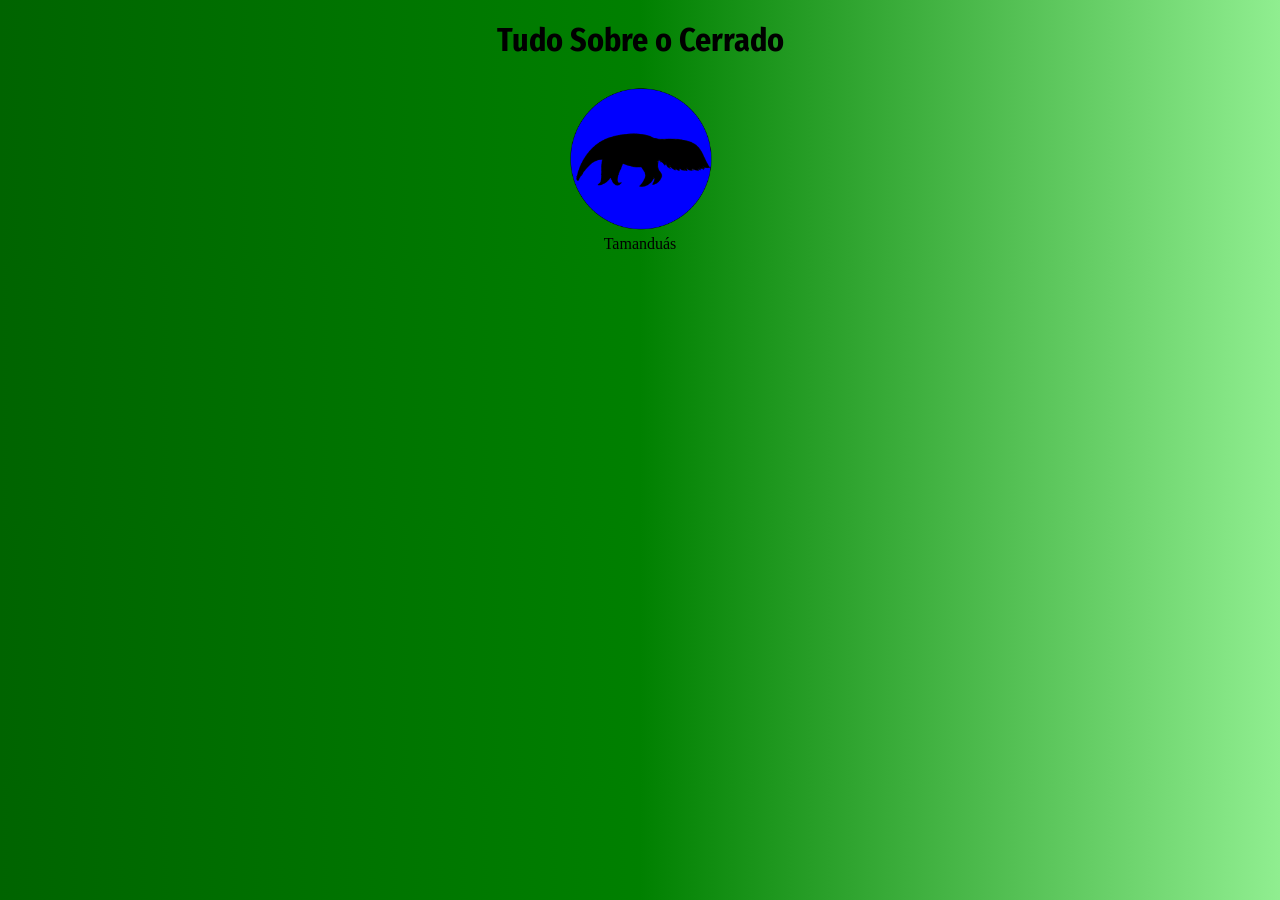
<file: index.html>
<!DOCTYPE html>
<html lang="pt-br">
<head>
    <meta charset="UTF-8">
    <meta name="viewport" content="width=device-width, initial-scale=1.0">
    <title>Tudo-sobre-cerrado</title>

    <link rel="stylesheet" href="styles.css">
</head>
<body>
    <h1 class="fonte">Tudo Sobre o Cerrado</h1>
<figure>
    <a href="tamadua abas/tamaduas.html">
        <img src="tamadua abas/tamaduaa.png" alt="tamandua bandeira">
    </a>
<figcaption>Tamanduás</figcaption>
</figure>

</body>
</html>
</file>
<file: styles.css>
@charset "UTF-8";

body {
    background-image: linear-gradient(to right, darkgreen, green, lightgreen);
}

h1 {
    text-align: center;
}
@font-face {
  font-family: 'Fira';
  src: url('FiraSansCondensed-Bold.ttf');
}
.fonte{
    font-family:'Fira',sans-serif;
}
img{
    height: 150px !important;
    width: 150px !important;
    object-fit: cover;
    border-radius: 10px;
    }
figure{
    margin: 0;
    text-align: center;
    }
</file>
